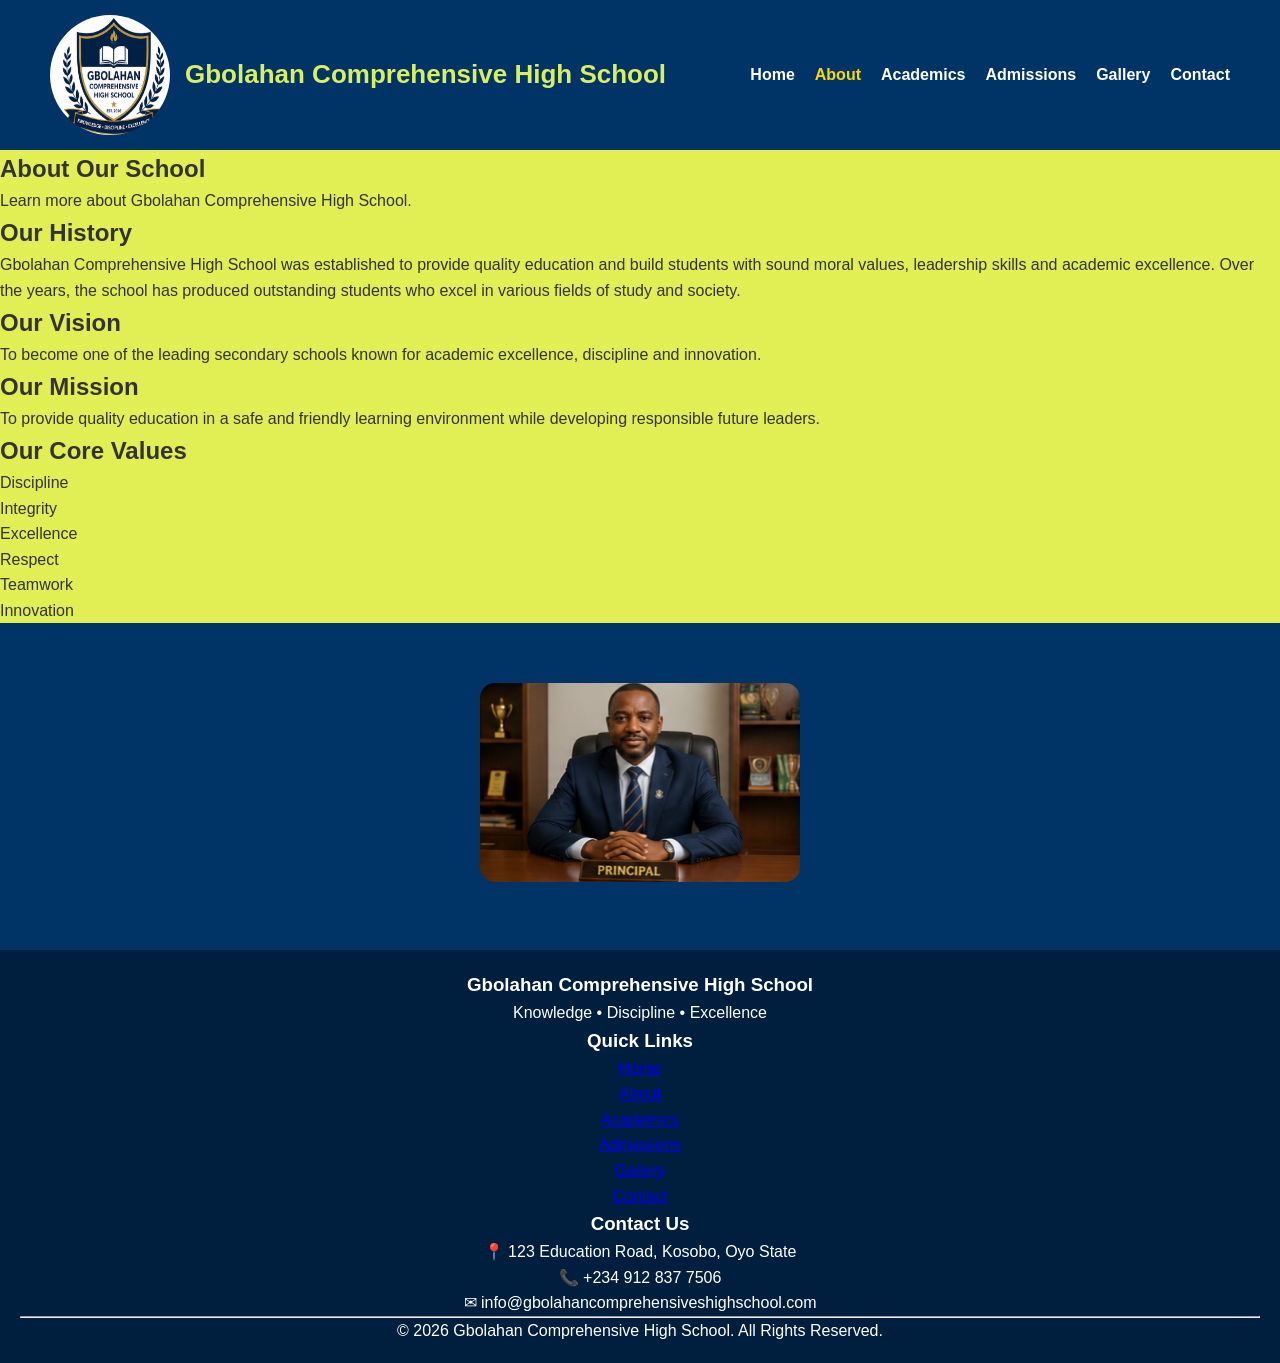
<file: about.html>
<!DOCTYPE html>
<html lang="en">
<head>
<meta charset="UTF-8">
<meta name="viewport" content="width=device-width, initial-scale=1.0">
<title>About Us | Bright Future Secondary School</title>
<link rel="stylesheet" href="style.css">
</head>
<body>
<header>
<div class="logo">
<img src="logo.png" alt="School Logo">
<h2>Gbolahan Comprehensive High School</h2></div>
<nav>
<ul>
<li><a href="index.html">Home</a></li>
<li><a href="about.html" class="active">About</a></li>
<li><a href="academics.html">Academics</a></li>
<li><a href="admissions.html">Admissions</a></li>
<li><a href="gallery.html">Gallery</a></li>
<li><a href="contact.html">Contact</a></li>
</ul>
</nav></header>
<section class="page-title">
<h1>About Our School</h1>
<p>Learn more about Gbolahan Comprehensive High School.</p>
</section>
<section class="about-section">
<h2>Our History</h2>
<p>Gbolahan Comprehensive High School was established to provide quality education
and build students with sound moral values, leadership skills and academic excellence. Over the years, the school has produced outstanding students who excel in
various fields of study and society.</p>
</section>
<section class="vision-mission">
<div class="box">
<h2>Our Vision</h2>
<p>
To become one of the leading secondary schools known for academic excellence, discipline and innovation. </p>
</div>
<div class="box">
<h2>Our Mission</h2><p>
To provide quality education in a safe and friendly learning environment
while developing responsible future leaders. </p>
</div>
</section>
<section class="values">
<h2>Our Core Values</h2>
<ul>
<li>Discipline</li>
<li>Integrity</li>
<li>Excellence</li>
<li>Respect</li>
<li>Teamwork</li>
<li>Innovation</li>
</ul>
</section>
<section class="principal">
<div class="principal-image">
<img src="principal.jpg" alt="Principal">
</section>
<footer>
<div class="footer-container">
<div class="footer-box">
<h3>Gbolahan Comprehensive High School</h3>
<p>
Knowledge • Discipline • Excellence
</p>
</div>
<div class="footer-box">
<h3>Quick Links</h3>
<p><a href="index.html">Home</a></p>
<p><a href="about.html">About</a></p>
<p><a href="academics.html">Academics</a></p>
<p><a href="admissions.html">Admissions</a></p><p><a href="gallery.html">Gallery</a></p>
<p><a href="contact.html">Contact</a></p>
</div>
<div class="footer-box">
<h3>Contact Us</h3>
<p>📍 123 Education Road, Kosobo, Oyo State</p>
<p>📞 +234 912 837 7506</p>
<p>✉ info@gbolahancomprehensiveshighschool.com</p>
</div>
</div>
<hr><p class="copyright">
&copy; 2026 Gbolahan Comprehensive High School. All Rights Reserved. </p>
</footer>
</body></html
</file>
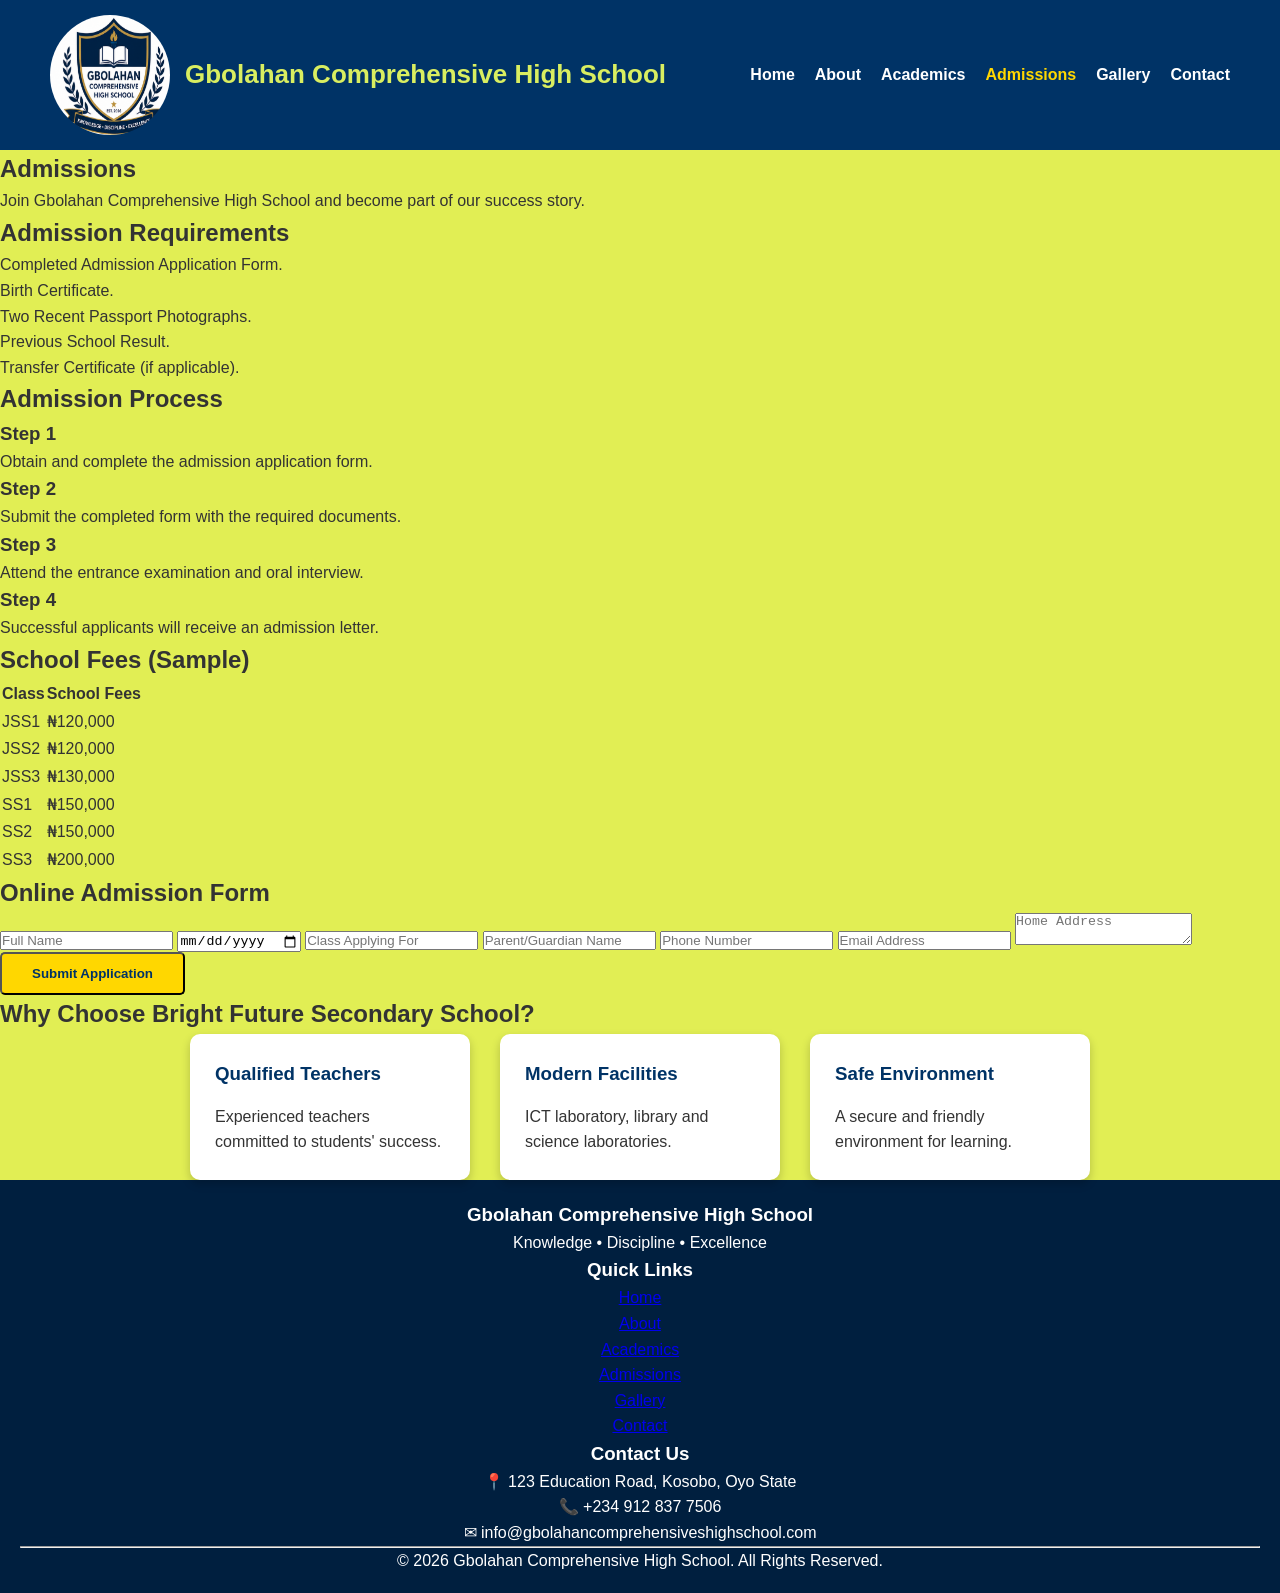
<file: admissions.html>
<!DOCTYPE html>
<html lang="en">
<head>
<meta charset="UTF-8">
<meta name="viewport" content="width=device-width, initial-scale=1.0">
<title>Admissions | Bright Future Secondary School</title>
<link rel="stylesheet" href="style.css">
</head>
<body>
<header>
<div class="logo">
<img src="logo.png" alt="School Logo">
<h2>Gbolahan Comprehensive High School</h2></div>
<nav>
<ul>
<li><a href="index.html">Home</a></li>
<li><a href="about.html">About</a></li>
<li><a href="academics.html">Academics</a></li>
<li><a href="admissions.html" class="active">Admissions</a></li>
<li><a href="gallery.html">Gallery</a></li>
<li><a href="contact.html">Contact</a></li>
</ul>
</nav>
</header>
<section class="page-title"><h1>Admissions</h1>
<p>Join Gbolahan Comprehensive High School and become part of our success story.</p>
</section>
<section class="about-section">
<h2>Admission Requirements</h2>
<ul>
<li>Completed Admission Application Form.</li>
<li>Birth Certificate.</li>
<li>Two Recent Passport Photographs.</li><li>Previous School Result.</li>
<li>Transfer Certificate (if applicable).</li>
</ul>
</section>
<section class="academic-section">
<h2>Admission Process</h2>
<div class="academic-card">
<h3>Step 1</h3>
<p>Obtain and complete the admission application form.</p>
</div>
<div class="academic-card">
<h3>Step 2</h3><p>Submit the completed form with the required documents.</p>
</div>
<div class="academic-card">
<h3>Step 3</h3>
<p>Attend the entrance examination and oral interview.</p>
</div>
<div class="academic-card">
<h3>Step 4</h3>
<p>Successful applicants will receive an admission letter.</p>
</div>
</section>
<section class="subjects"><h2>School Fees (Sample)</h2>
<table>
<tr>
<th>Class</th>
<th>School Fees</th>
</tr>
<tr>
<td>JSS1</td>
<td>₦120,000</td>
</tr>
<tr>
<td>JSS2</td>
<td>₦120,000</td>
</tr>
<tr>
<td>JSS3</td>
<td>₦130,000</td>
</tr><tr>
<td>SS1</td>
<td>₦150,000</td>
</tr>
<tr>
<td>SS2</td>
<td>₦150,000</td>
</tr>
<tr>
<td>SS3</td>
<td>₦200,000</td>
</tr>
</table>
</section>
<section class="about-section">
<h2>Online Admission Form</h2><form>
<input type="text" placeholder="Full Name" required>
<input type="date" required>
<input type="text" placeholder="Class Applying For" required>
<input type="text" placeholder="Parent/Guardian Name" required>
<input type="tel" placeholder="Phone Number" required>
<input type="email" placeholder="Email Address">
<textarea placeholder="Home Address"></textarea>
<button type="submit" class="btn">Submit Application</button>
</form>
</section>
<section class="departments"><h2>Why Choose Bright Future Secondary School?</h2>
<div class="cards">
<div class="card">
<h3>Qualified Teachers</h3>
<p>Experienced teachers committed to students' success.</p>
</div>
<div class="card">
<h3>Modern Facilities</h3>
<p>ICT laboratory, library and science laboratories.</p>
</div>
<div class="card">
<h3>Safe Environment</h3><p>A secure and friendly environment for learning.</p>
</div>
</div>
</section>
<footer>
<div class="footer-container">
<div class="footer-box">
<h3>Gbolahan Comprehensive High School</h3>
<p>
Knowledge • Discipline • Excellence
</p>
</div>
<div class="footer-box">
<h3>Quick Links</h3>
<p><a href="index.html">Home</a></p>
<p><a href="about.html">About</a></p>
<p><a href="academics.html">Academics</a></p>
<p><a href="admissions.html">Admissions</a></p><p><a href="gallery.html">Gallery</a></p>
<p><a href="contact.html">Contact</a></p>
</div>
<div class="footer-box">
<h3>Contact Us</h3>
<p>📍 123 Education Road, Kosobo, Oyo State</p>
<p>📞 +234 912 837 7506</p>
<p>✉ info@gbolahancomprehensiveshighschool.com</p>
</div>
</div>
<hr><p class="copyright">
&copy; 2026 Gbolahan Comprehensive High School. All Rights Reserved. </p>
</footer>
</body>
</html>
</file>
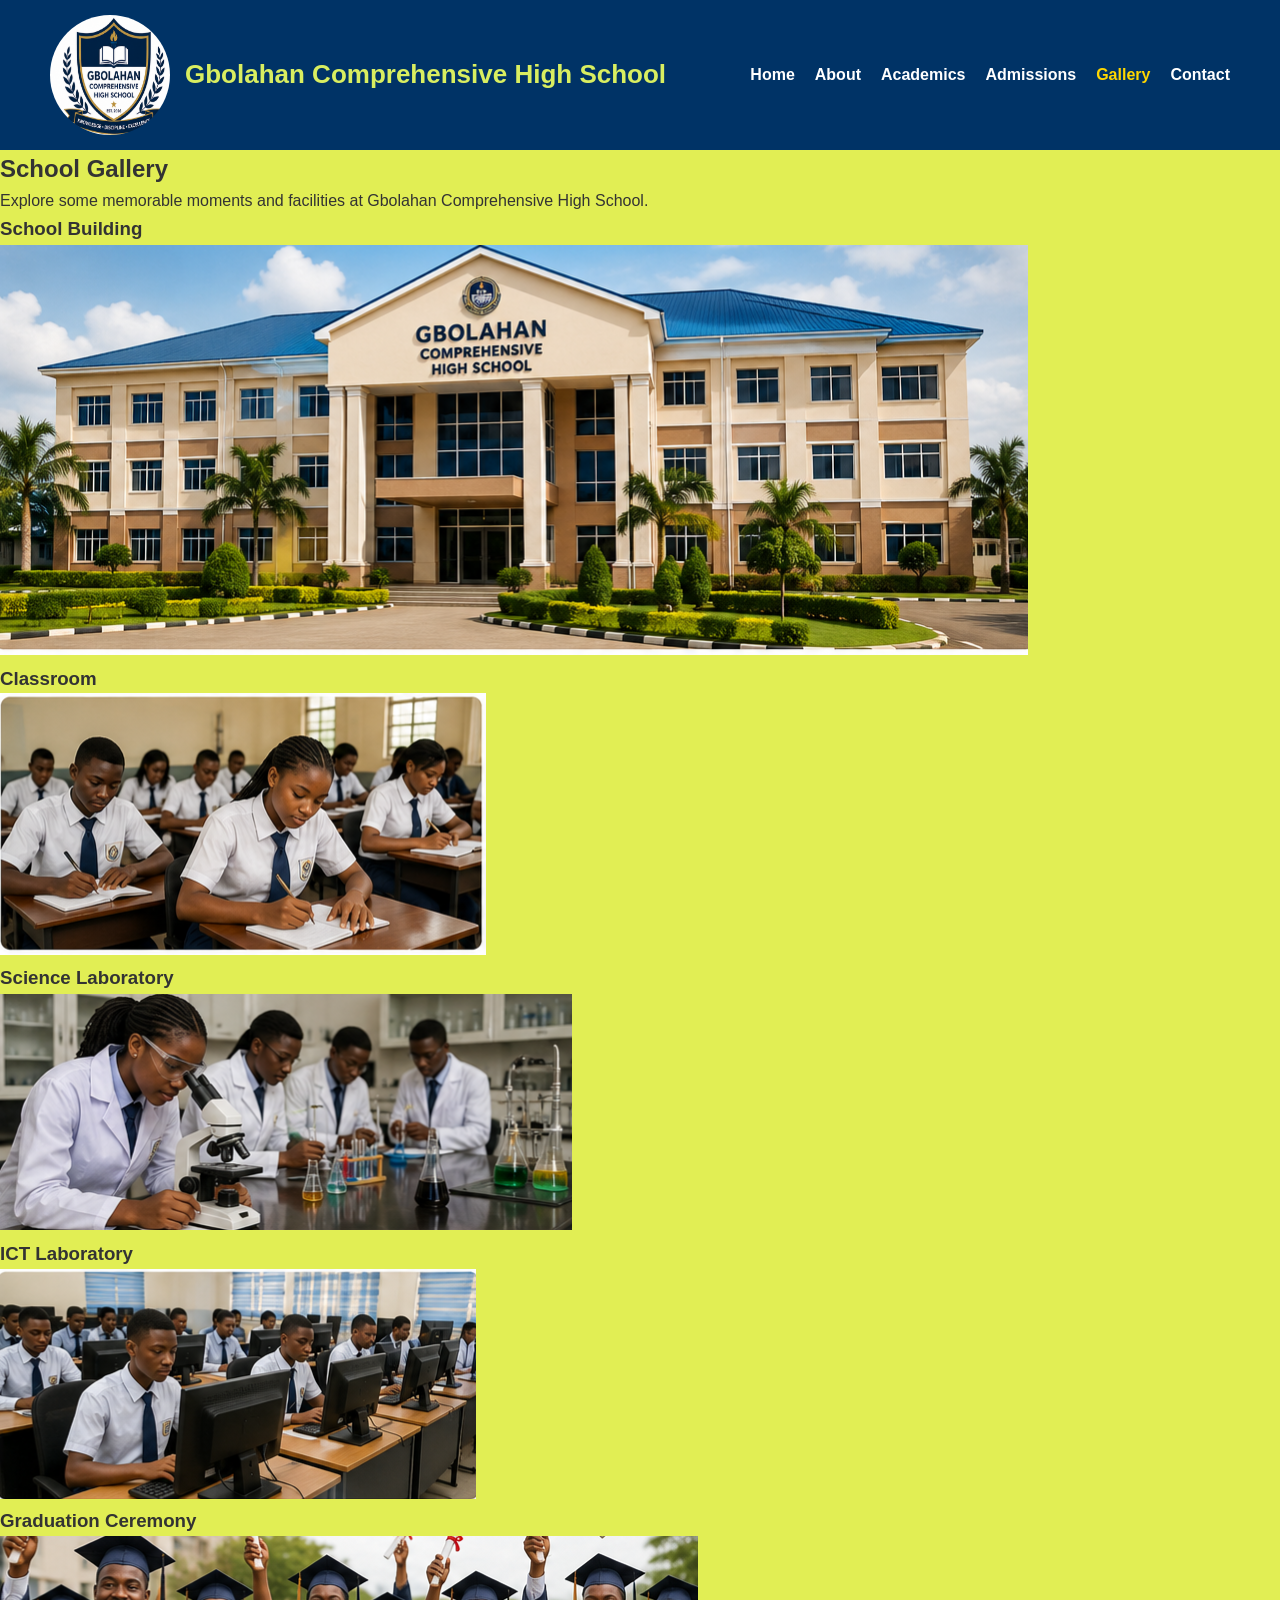
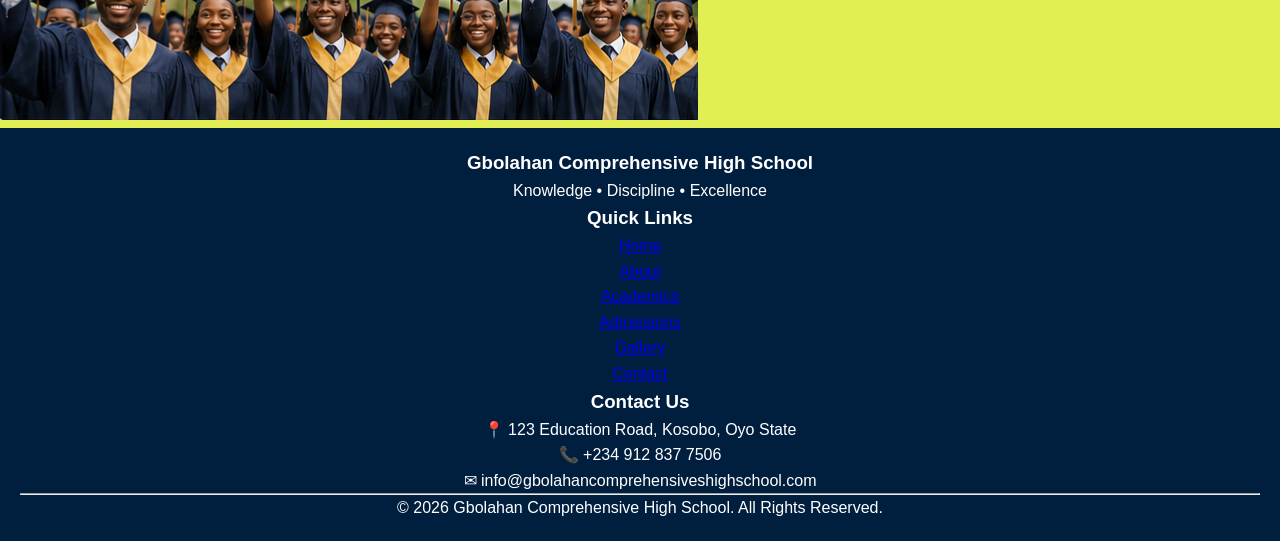
<file: gallery.html>
<!DOCTYPE html>
<html lang="en">
<head>
<meta charset="UTF-8">
<meta name="viewport" content="width=device-width, initial-scale=1.0">
<title>Gallery | Bright Future Secondary School</title>
<link rel="stylesheet" href="style.css">
</head>
<body>
<header>
<div class="logo">
<img src="logo.png" alt="School Logo">
<h2>Gbolahan Comprehensive High School</h2></div>
<nav>
<ul>
<li><a href="index.html">Home</a></li>
<li><a href="about.html">About</a></li>
<li><a href="academics.html">Academics</a></li>
<li><a href="admissions.html">Admissions</a></li>
<li><a href="gallery.html" class="active">Gallery</a></li>
<li><a href="contact.html">Contact</a></li>
</ul>
</nav></header>
<section class="page-title">
<h1>School Gallery</h1>
<p>Explore some memorable moments and facilities at Gbolahan Comprehensive High School.</p>
</section>
<section class="gallery-section">
<div class="gallery-item">
    <h3>School Building</h3>
<img src="gallery1.jpg" alt="School Building">
</div>
<div class="gallery-item">
    <h3>Classroom</h3>
<img src="gallery2.jpg" alt="Students in Class">
</div><div class="gallery-item">
    <h3>Science Laboratory</h3>
<img src="gallery3.jpg" alt="Science Laboratory">
</div>
<div class="gallery-item">
    <h3>ICT Laboratory</h3>
<img src="gallery4.jpg" alt="Computer Laboratory">
</div>
<div class="gallery-item">
    <h3>Graduation Ceremony</h3>
<img src="gallery8.jpg" alt="Graduation">
</div>
</section>
<footer>
<div class="footer-container">
<div class="footer-box">
<h3>Gbolahan Comprehensive High School</h3>
<p>
Knowledge • Discipline • Excellence
</p>
</div>
<div class="footer-box">
<h3>Quick Links</h3>
<p><a href="index.html">Home</a></p>
<p><a href="about.html">About</a></p>
<p><a href="academics.html">Academics</a></p>
<p><a href="admissions.html">Admissions</a></p><p><a href="gallery.html">Gallery</a></p>
<p><a href="contact.html">Contact</a></p>
</div>
<div class="footer-box">
<h3>Contact Us</h3>
<p>📍 123 Education Road, Kosobo, Oyo State</p>
<p>📞 +234 912 837 7506</p>
<p>✉ info@gbolahancomprehensiveshighschool.com</p>
</div>
</div>
<hr><p class="copyright">
&copy; 2026 Gbolahan Comprehensive High School. All Rights Reserved. </p>
</footer>
</body>
</html
</file>
<file: style.css>
*{
margin:0;
padding:0;
box-sizing:border-box;
}
body{
font-family:Arial, Helvetica, sans-serif;
line-height:1.6;
background:#e1ee54;
color:#333;
}
header{
background:#003366;
color:rgb(243, 243, 115);
display:flex;
justify-content:space-between;
align-items:center;
padding:15px 50px;
}
.logo{
    display: flex;
    align-items: center;
}
.logo img{
    width: 120px;
    height: 120px;
    margin-right: 15px;
    border-radius: 50%;
}
.logo h2{
font-size:26px;
color: rgb(217, 238, 96);
}
nav ul{
list-style:none;
display:flex;
}
nav ul li{
margin-left:20px;
}
nav ul li a{
text-decoration:none;
color:white;
font-weight:bold;
transition:0.3s;
}nav ul li a:hover, 
.active{
color:gold;
}
.hero{
background:url("../images/school-building.jpg") no-repeat center center/cover;
height:500px;
display:flex;
justify-content:center;
align-items:center;
text-align:center;
color:white;
}
.hero-text{
background:rgba(0,0,0,0.5);
padding:40px;
border-radius:10px;
}.hero-text h1{
font-size:45px;
margin-bottom:20px;
}
.hero-text p{
font-size:20px;
margin-bottom:25px;
}
.btn{
display:inline-block;
background:gold;
color:#003366;
padding:12px 30px;
text-decoration:none;
font-weight:bold;
border-radius:5px;
}
.btn:hover{
background:white;
}
.welcome{
padding:60px;
text-align:center;
}
.welcome h2{
color:#003366;
margin-bottom:20px;
}
.welcome p{
max-width:900px;
margin:auto;
}
.principal{
display:flex;
justify-content:center;
align-items:center;
padding:60px;
gap:40px;
background:#003366;
}
.principal-image img{
width:320px;
border-radius:15px;
}
.principal-text h2{
color:#fafcfd;
margin-bottom:15px;
}
.principal-text p{
    color: #333;
}
.why{
padding:60px;
text-align:center;
}
.why h2{
color:#003366;
margin-bottom:40px;
}
.cards{
display:flex;
justify-content:center;
gap:30px;
flex-wrap:wrap;
}
.card{
background:white;
width:280px;
padding:25px;
border-radius:10px;
box-shadow:0 4px 10px rgba(0,0,0,0.2);
}
.card h3{
color:#003366;
margin-bottom:15px;
}
.statistics{
display:flex;
justify-content:space-around;
flex-wrap:wrap;
background:#003366;
color:white;
padding:50px;
}
.stat{
text-align:center;
}
.stat h2{
font-size:40px;
}
footer{
background:#001f3f;
color:white;
text-align:center;
padding:20px;
}
@media(max-width:768px){
header{
flex-direction:column;
}
nav ul{
flex-direction:column;
text-align:center;
}
nav ul li{
margin:10px 0;
}.hero{
height:400px;
}
.hero-text h1{
font-size:30px;
}
.principal{
flex-direction:column;
}
.statistics{
flex-direction:column;
gap:25px;
}
.page-title{
background:#003366;
color:white;
text-align:center;
padding:60px 20px;
}
.page-title h1{
font-size:40px;
margin-bottom:15px;
}
.page-title p{
font-size:22px;
font-weight: bold;
}
.about-section{
padding:60px;
text-align:center;
background:white;
}
.about-section h2{
color:#003366;
margin-bottom:20px;
font-size:32px;
}
.about-section p{
max-width:900px;
margin:auto;
font-size:20px;
line-height:1.8;
font-weight: bold;
}
.vision-mission{
display:flex;
justify-content:center;gap:30px;
flex-wrap:wrap;
padding:60px;
background:#f5f7fa;
}
.box{
width:400px;
background:white;
padding:30px;
border-radius:10px;
box-shadow:0 5px 15px rgba(0,0,0,0.1);
}
.box h2{
color:#003366;
margin-bottom:15px;
}
.box p{
line-height:1.8;
}
.values{
padding:60px;
text-align:center;
background:white;
}
.values h2{
color:#003366;
margin-bottom:30px;
}
.values ul{
list-style:none;
padding:0;
}
.values ul li{
width:250px;
margin:10px auto;
background:#003366;
color:white;
padding:12px;
border-radius:5px;
font-weight:bold;}
.principal{
display:flex;
justify-content:center;
align-items:center;
gap:40px;
flex-wrap:wrap;
padding:60px;
background:#f5f7fa;
}
.principal-image img{
width:280px;
border-radius:10px;
box-shadow:0 5px 15px rgba(0,0,0,0.2);
}
.principal-text{
max-width:600px;
}.principal-text h2{
color:#003366;
margin-bottom:20px;
}
.principal-text p{
line-height:1.8;
font-size:17px;
    color: #333;
}
@media(max-width:768px){
.vision-mission{
flex-direction:column;
align-items:center;
}
.box{
width:90%;
}
.principal{flex-direction:column;
text-align:center;
}
.principal-image img{
width:220px;
}
.about-section{
padding:40px 20px;
}
.academic-section{
padding:60px 40px;
text-align:center;
background:#ffffff;
}
.academic-section h2{
color:#003366;
margin-bottom:30px;
font-size:32px;
}
.about-image{
    width: 500px;
}
.academic-card{
width:300px;
display:inline-block;
background:#f5f7fa;
margin:15px;
padding:25px;
border-radius:10px;box-shadow:0 5px 15px rgba(0,0,0,0.1);
transition:0.3s;
vertical-align:top;
}
.academic-card:hover{
transform:translateY(-8px);
}
.academic-card h3{
color:#003366;
margin-bottom:15px;
}
.academic-card p{
line-height:1.7;
}
.departments{
background:#f5f7fa;
padding:60px 40px;
text-align:center;
}.departments h2{
color:#003366;
margin-bottom:40px;
}
.subjects{
padding:60px 40px;
background:white;
text-align:center;
}
.subjects h2{
color:#003366;
margin-bottom:30px;
}
.subjects ul{
list-style:none;
display:flex;
justify-content:center;
flex-wrap:wrap;
gap:15px;}
.subjects ul li{
background:#003366;
color:white;
padding:12px 20px;
border-radius:6px;
font-weight:bold;
}
@media(max-width:768px){
.academic-card{
width:90%;
display:block
.about-section ul{
max-width:700px;
margin:20px auto;
text-align:left;
line-height:2;
}
.about-section ul li{
font-size:18px;
margin-bottom:10px;
}
table{
width:80%;
margin:30px auto;border-collapse:collapse;
background:white;
box-shadow:0 5px 15px rgba(0,0,0,0.1);
}
table th{
background:#003366;
color:white;
padding:15px;
}
table td{
padding:15px;
border:1px solid #ddd;
text-align:center;
}
table tr:nth-child(even){
background:#f5f7fa;
}
table tr:hover{
background:#e6f0ff;
}
form{
width:80%;
max-width:700px;
margin:30px auto;
display:flex;
flex-direction:column;
}
form input, form textarea{
padding:15px;
margin-bottom:20px;
border:1px solid #ccc;
border-radius:5px;
font-size:16px;
}
form textarea{
resize:vertical;
min-height:120px;
}form button{
background:#003366;
color:white;
padding:15px;
border:none;
border-radius:5px;
font-size:18px;
cursor:pointer;
transition:0.3s;
}
form button:hover{
background:gold;
color:#003366;
}
@media(max-width:768px){
table{
width:95%;}
form{
width:95%;
}
table th, table td{
padding:10px;
font-size:14px;
}
.gallery-section{
display:grid;
grid-template-columns:repeat(auto-fit, minmax(280px, 1fr));
gap:25px;
padding:60px;
background:#f5f7fa;
}
.gallery-item{
background:white;
border-radius:10px;
overflow:hidden;
box-shadow:0 5px 15px rgba(0,0,0,0.15);
transition:0.3s ease;
text-align:center;
}
.gallery-item:hover{
transform:translateY(-8px);
}.gallery-item img{
width:70%;
height:220px;
object-fit:cover;
}
.gallery-item h3{
padding:20px;
color:#003366;
font-size:22px;
}
@media(max-width:768px){
.gallery-section{
grid-template-columns:1fr;
padding:30px;
}
.gallery-item img{
height:200px;}
.gallery-item h3{
font-size:20px;
}
.contact-section{
display:grid;
grid-template-columns:repeat(auto-fit, minmax(250px, 1fr));
gap:25px;
padding:60px;
background:#f5f7fa;
}
.contact-box{
background:#ffffff;
padding:30px;
border-radius:10px;
text-align:center;
box-shadow:0 5px 15px rgba(0,0,0,0.15);
transition:0.3s;
}
.contact-box:hover{
transform:translateY(-8px);}
.contact-box h2{
color:#003366;
margin-bottom:15px;
}
.contact-box p{
line-height:1.8;
color:#555;
}
form{
width:80%;
max-width:700px;
margin:30px auto;
display:flex;
flex-direction:column;
}
form input, form textarea{
padding:15px;margin-bottom:20px;
border:1px solid #cccccc;
border-radius:5px;
font-size:16px;
}
form textarea{
resize:vertical;
}
form button{
background:#003366;
color:white;
border:none;
padding:15px;
border-radius:5px;
font-size:18px;
cursor:pointer;
transition:0.3s;
}
form button:hover{
background:gold;
color:#003366;
}
.map-section{
padding:60px;
text-align:center;
background:#ffffff;
}
.map-section h2{
color:#003366;
margin-bottom:20px;
}
.map-section img{
width:20%;
max-width:90px;
border-radius:10px;
box-shadow:0 5px 15px rgba(0,0,0,0.2);
}
.social-section{
background:#003366;color:white;
text-align:center;
padding:40px;
}
.social-section h2{
margin-bottom:15px;
}
.social-section p{
font-size:18px;
}
@media(max-width:768px){
.contact-section{
grid-template-columns:1fr;
padding:30px;
}
form{
width:95%;
}.map-section{
padding:30px;
}
.map-section img{
width:20px;
height: 3px;
}
.social-section p{
font-size:16px;
}
footer{
background:#002147;
color:white;
padding:40px 20px 20px;
}
.footer-container{
display:flex;
justify-content:space-between;
flex-wrap:wrap;
gap:30px;
}
.footer-box{
flex:1;
min-width:250px;
}
.footer-box h3{
color:gold;
margin-bottom:15px;}
.footer-box p{
margin-bottom:10px;
line-height:1.7;
}
.footer-box a{
color:white;
text-decoration:none;
}
.footer-box a:hover{
color:gold;
}
footer hr{
margin:30px 0 15px;
border:1px solid rgba(255,255,255,0.2);
}
.copyright{
text-align:center;
font-size:15px;
}
@media(max-width:768px){
.footer-container{
flex-direction:column;
text-align:center;
}
</file>
